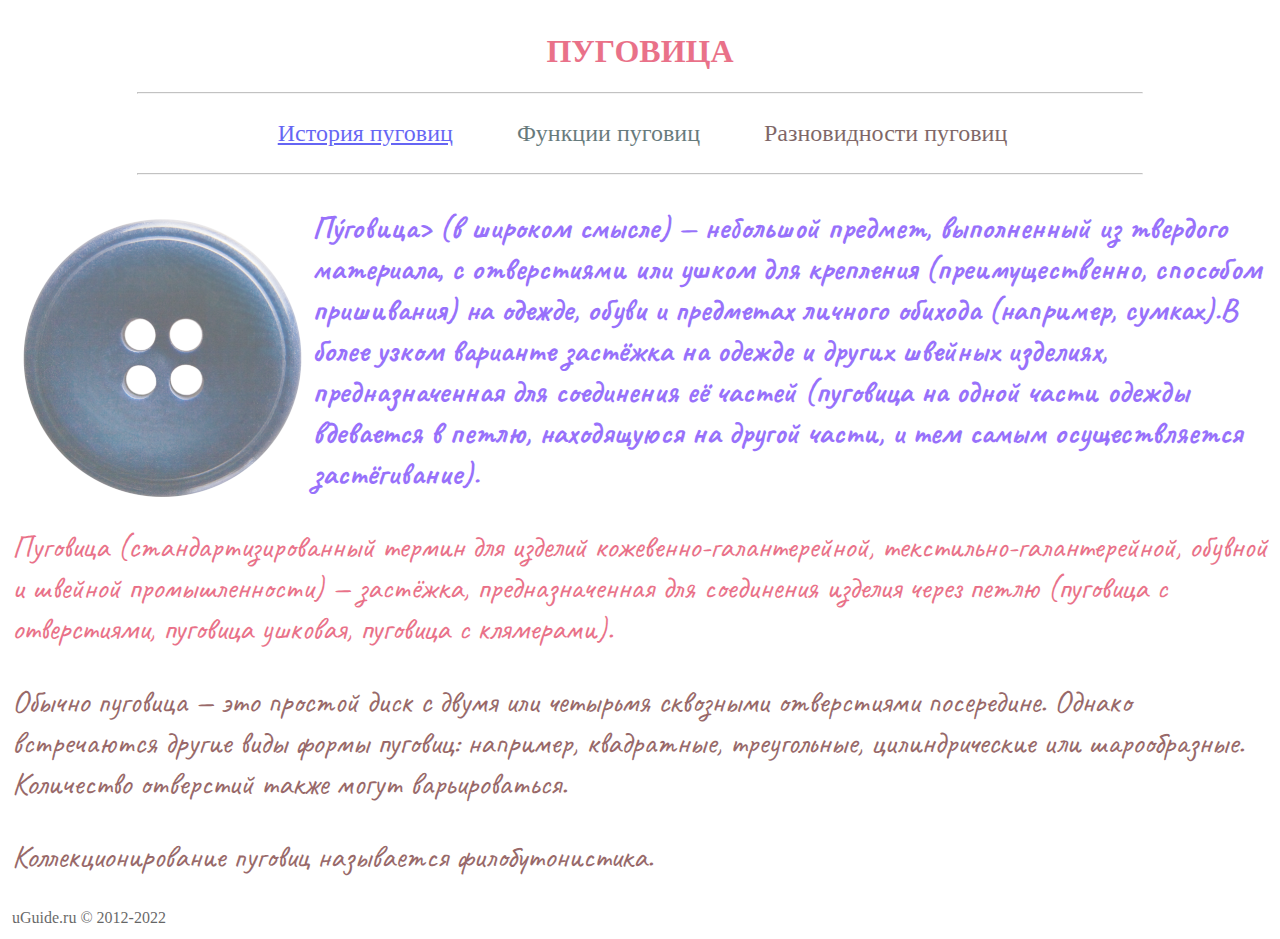
<file: index.html>
<!DOCTYPE html>
<html lang="ru">

<head>
    <meta charset="UTF-8">
    <title>Домашнее задание № 2</title>
<link rel="preconnect" href="https://fonts.googleapis.com">
<link rel="preconnect" href="https://fonts.gstatic.com" crossorigin>
<link href="https://fonts.googleapis.com/css2?family=Caveat&family=Roboto:wght@100&display=swap" rel="stylesheet">
    <link rel="stylesheet" href="./styles/style.css">
</head>

<body>
   

    <h1>
        ПУГОВИЦА 
    </h1>
    <hr>
    <nav>
        <ul>
            <li id="st1"><a href="https://ru.wikipedia.org/wiki/%D0%9F%D1%83%D0%B3%D0%BE%D0%B2%D0%B8%D1%86%D0%B0#%D0%98%D1%81%D1%82%D0%BE%D1%80%D0%B8%D1%8F_%D0%BF%D1%83%D0%B3%D0%BE%D0%B2%D0%B8%D1%86">История пуговиц</a> </li>
            <li id="st2"><a href="https://ru.wikipedia.org/wiki/%D0%9F%D1%83%D0%B3%D0%BE%D0%B2%D0%B8%D1%86%D0%B0#%D0%A4%D1%83%D0%BD%D0%BA%D1%86%D0%B8%D0%B8_%D0%BF%D1%83%D0%B3%D0%BE%D0%B2%D0%B8%D1%86"></a>Функции пуговиц</li>
            <li id="st3"><a href="https://ru.wikipedia.org/wiki/%D0%9F%D1%83%D0%B3%D0%BE%D0%B2%D0%B8%D1%86%D0%B0#%D0%A0%D0%B0%D0%B7%D0%BD%D0%BE%D0%B2%D0%B8%D0%B4%D0%BD%D0%BE%D1%81%D1%82%D0%B8_%D0%BF%D1%83%D0%B3%D0%BE%D0%B2%D0%B8%D1%86"></a>Разновидности пуговиц</li>
        </ul>
    </nav>
    <hr>
    <div>
        <img src="./images/pug.png" alt="Пуговица"> 
        <p class="qwe">
        <b>
            Пу́говица>&nbsp;(в широком смысле)&nbsp;— небольшой предмет, выполненный из твердого материала, с отверстиями или ушком для крепления (преимущественно, способом пришивания) на одежде, обуви и предметах  личного обихода (например, сумках).В более узком варианте&nbsp;застёжка  на одежде и других швейных изделиях, предназначенная для соединения её частей (пуговица на одной части одежды вдевается в петлю, находящуюся на другой части, и тем самым осуществляется застёгивание).
        </b>    
        </p>
        <p class="qaz">
            Пуговица (стандартизированный термин для изделий кожевенно-галантерейной, текстильно-галантерейной, обувной и швейной промышленности) — застёжка, предназначенная для соединения изделия через петлю (пуговица с отверстиями, пуговица ушковая, пуговица с клямерами).

        </p>
        <p> 
            Обычно пуговица — это простой диск с двумя или четырьмя сквозными отверстиями посередине. Однако встречаются другие виды формы пуговиц: например, квадратные, треугольные, цилиндрические или шарообразные. Количество отверстий также могут варьироваться.
        </p>
        <p> 
            Коллекционирование пуговиц называется филобутонистика.
        </p>
    </div>
    <footer>
        uGuide.ru © 2012-2022
    </footer>
</body>
</html>
</file>
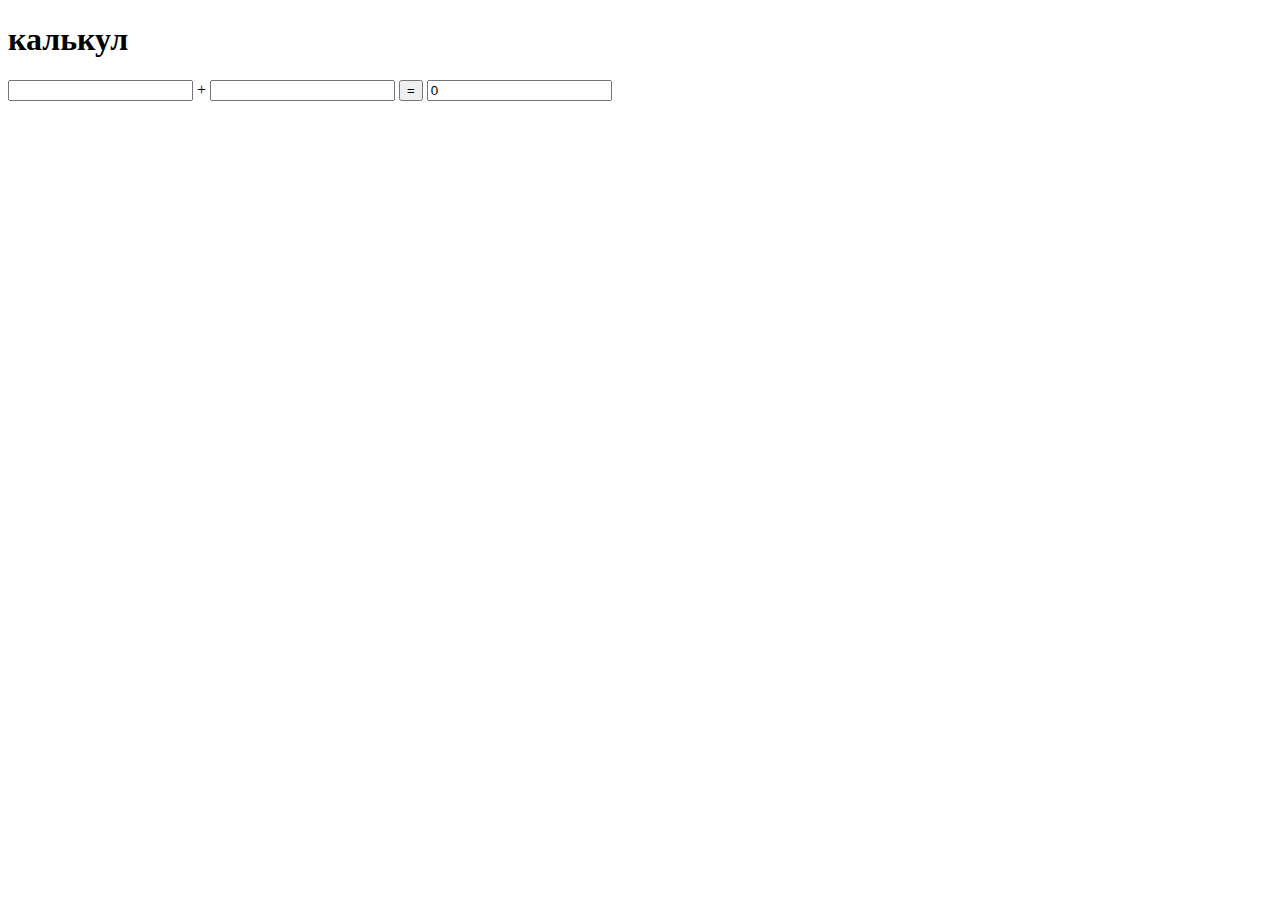
<file: index2.html>
<!DOCTYPE html>
<html lang="ru">
<head>
    <meta charset="UTF-8">
    <title>Document</title>
    <script defer src="./scripts/scr.js"></script>
</head>
<body>
    <h1>калькул</h1>
    <input type="text" id="x" value="">
    +
    <input type="text" id="y" value="">
    <button onclick="add()">=</button> 
    <input type="text" id = 'res' readonly value="0">
<script>

</script>
</body>
</html>
</file>
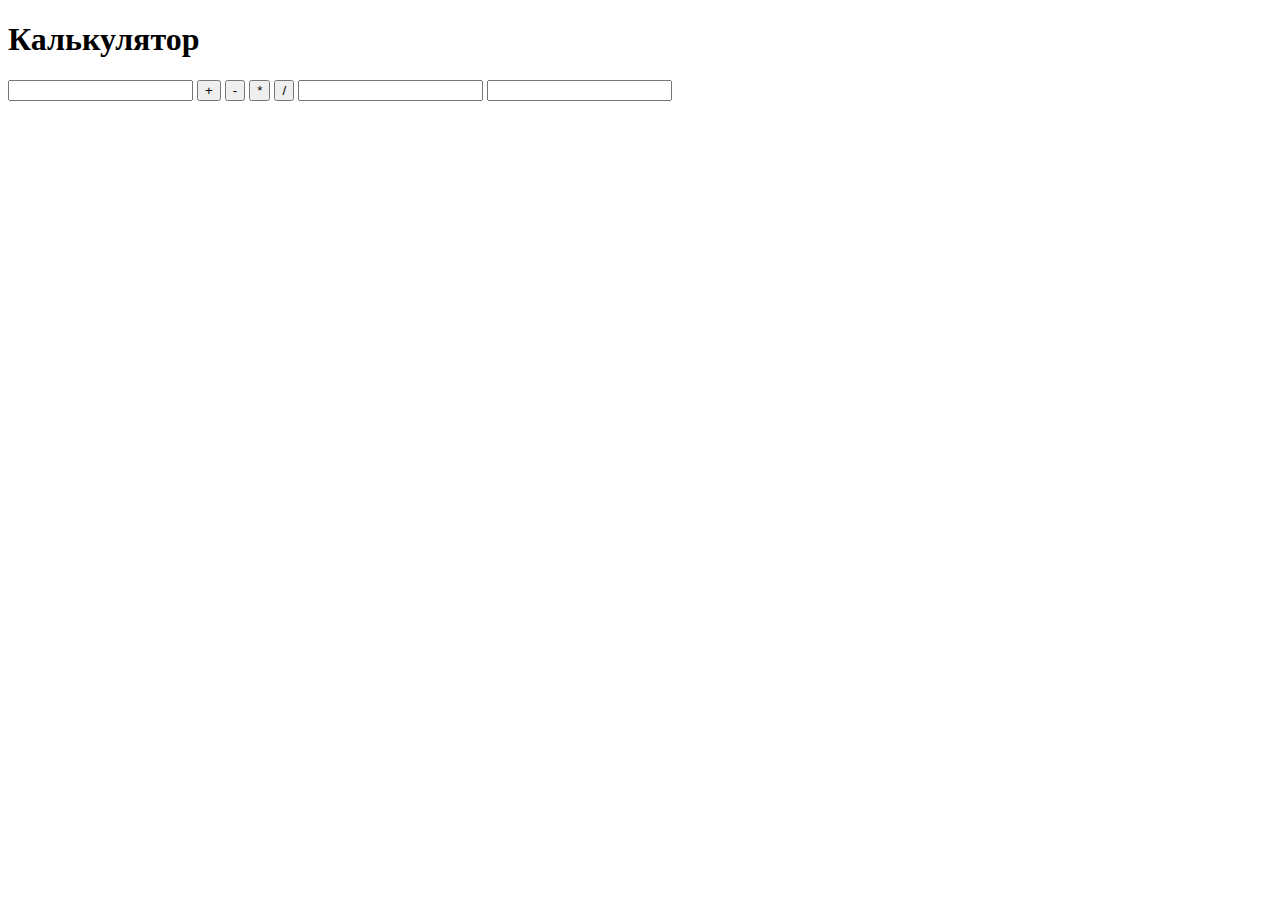
<file: index4.html>
<!DOCTYPE html>
<html lang="ru">
<head>
    <meta charset="UTF-8">
    <title>Document</title>
    <script defer src="./scripts/script1.js"></script>
</head>
<body>

    <h1>Калькулятор</h1>
    <input type="text" id="val1" value="">
    <button onclick="calc(sumb='+')">+</button>
    <button onclick="calc(sumb='-')">-</button>
    <button onclick="calc(sumb='*')">*</button>
    <button onclick="calc(sumb='/')">/</button>
    <input type="text" id="val2" value="">
    <input type="text" id="result" readonly value="">

</body>
</html>
</file>
<file: styles/style.css>
h1 {
    text-align: center;
    font-family: Georgia, 'Times New Roman', Times, serif;
    color: crimson;
}
body {
    background-image: url(https://raw.githubusercontent.com/Anton31100/Anton31100.github.io/main/images/background.jpg);
    background-attachment: fixed;
    background-size: cover;
    padding: 4px;
    opacity: 0.6;
    background-size: 17%;
}
hr {
    width: 80%;
    cursor: s-resize;
}
ul {
    list-style: none;
    padding-inline-start: 5px;
    text-align: center;
}
li {
    display: inline-block;
    padding: 10px 30px;
    cursor: pointer;
}
li:hover {
    background-color: rgb(80, 133, 255);
    border-radius: 10px;
    transition: 1s;
}
.qwe {
    color: rgb(85, 20, 249);
    font-family: 'Caveat', cursive;
    font-size: 32px;
}
.qaz {
    color: crimson;
    font-family: 'Caveat', cursive;
    font-size: 32px;   
}
#st1 {
    color: blue;
    font-size:  24px;
}
#st2 {
    color: rgb(1, 37, 39);
    font-size:  24px;
}
#st3 {
    color: rgb(44, 2, 2);
    font-size:  24px;
}
p {
    color: rgb(86, 5, 5);
    font-family: 'Caveat', cursive;
    font-size: 32px;
}
img {
    float: left;
}
</file>
